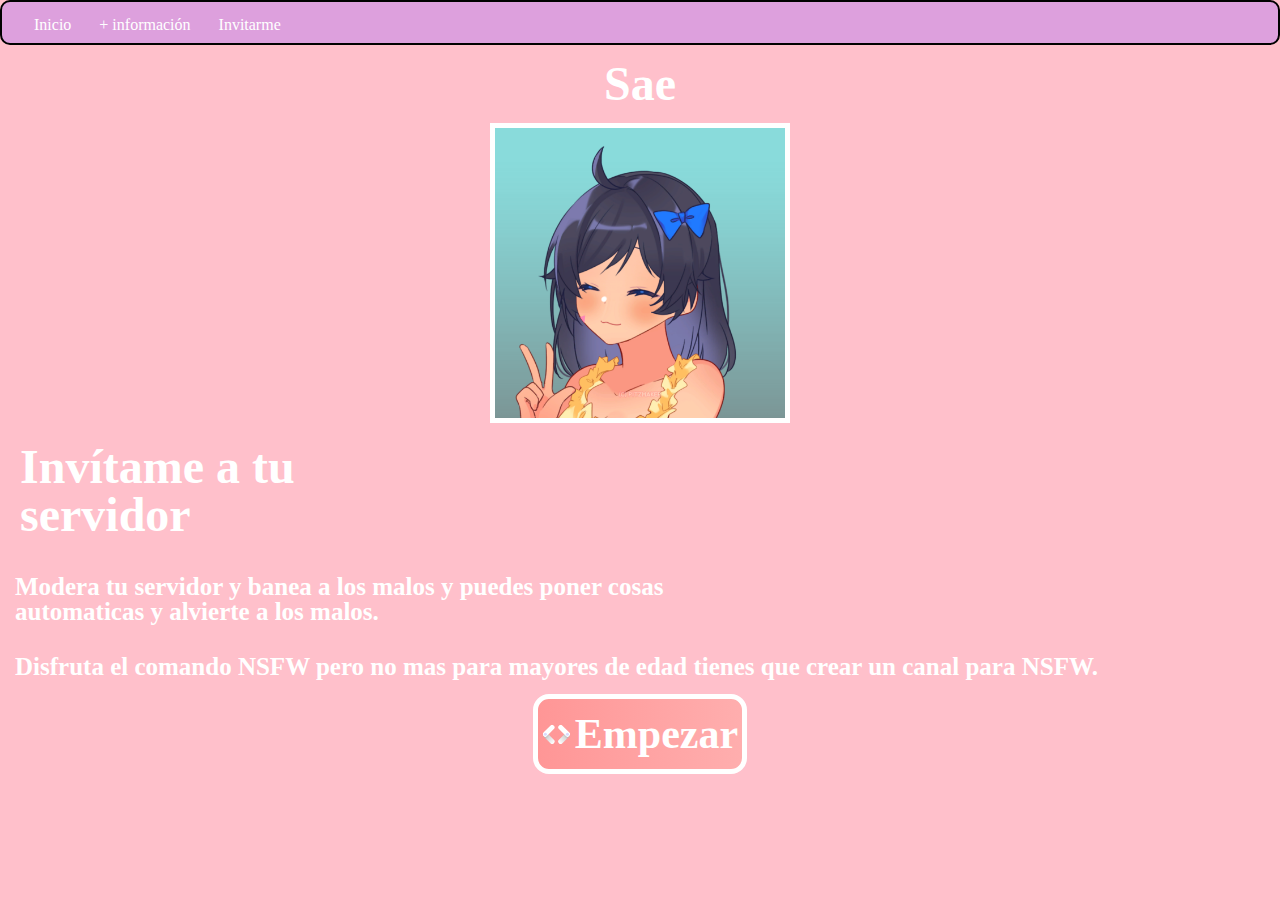
<file: invitacion.html>
<!DOCTYPE html>
<html lang="es">
<html>
    <head>
        <script type='text/javascript' data-cfasync='false'>window.purechatApi = { l: [], t: [], on: function () { this.l.push(arguments); } }; (function () { var done = false; var script = document.createElement('script'); script.async = true; script.type = 'text/javascript'; script.src = 'https://app.purechat.com/VisitorWidget/WidgetScript'; document.getElementsByTagName('HEAD').item(0).appendChild(script); script.onreadystatechange = script.onload = function (e) { if (!done && (!this.readyState || this.readyState == 'loaded' || this.readyState == 'complete')) { var w = new PCWidget({c: 'cf92e9a2-36f8-4a63-a466-87b3129c6e49', f: true }); done = true; } }; })();</script>
        <meta name="viewport" content="width=device-width, initial-scale=1.0, user-scalable=1.0, minimum-scale=1.0, maximum-scale=1.0">
        <meta name="theme-color" content="#ff0000">
        <meta http-equiv="CONTENT-TYPE" content="text/html; charset=UTF-8">
        <title>Invitacion l Sae</title>
        <link rel="stylesheet" href="invitacion.css"/>
        <script src="invitacion.js"></script>
    </head>
    <body>
        <nav id='menu'>
  <input type='checkbox' id='responsive-menu' onclick='updatemenu()'><label></label>
  <ul>
    <li><a href='index.html'>Inicio</a></li>
    <li><a href='info.html'>+ información</a></li>
    <li><a href='invitacion.html'>Invitarme</a></li>
  </ul>
</nav>
        <div class="texto">
            <h1 class="nombre">Sae</h1>
        </div>
        <div class="Bot">
        </div>
        <h1 class="titulo">Invítame a tu <br>servidor</h1>
        <div class="paragraph">
        <p class="p1">Modera tu servidor y banea a los malos y puedes poner cosas <br>automaticas y alvierte a los malos.</p>
        <p class="p2">Disfruta el comando NSFW pero no mas para mayores de edad tienes que crear un canal para NSFW.</p>
            </div>
        <div class="botton">
            <a class="boton" href="https://discord.com/oauth2/authorize?client_id=1026244121473601707&scope=bot%20applications.commands&permissions=2146958847"><span></span>Empezar</a>
        </div>
    </body>
</html>
</file>
<file: invitacion.css>
body{
  background: pink;
}

*{
  margin: 0;
  padding: 0;
  -webkit-box-sizing: border-box;
  -moz-box-sizing: boder-box;
  box-sizing: border-box;
}

.nombre{
	font-size: 48px;
  font-weight: 900;
  line-height: 1;
  color: white;
  text-align: center;
	 padding: 15px;
	text-decoration: none;
}

.Bot{
   width: 300px;
   height: 300px;
   background-image: url(Ah.png);
   background-size: cover;
   border: 5px solid white;
   margin: 0 auto;
}

.titulo{
	font-size: 48px;
  font-weight: 900;
  line-height: 1;
  color: white;
	padding: 20px;
}

.p1{
	font-size: 25px;
  font-weight: 900;
  line-height: 1;
  color: white;
	padding: 15px;
}

.p2{
	font-size: 25px;
  font-weight: 900;
  line-height: 1;
  color: white;
	padding: 15px;
}

.botton{
		text-align: center;
}

a.boton{
 background: linear-gradient(to right,#ff9696 ,#ffaeae);
 background-color: #ff9696;
 color: #fff;
 font-family: Trebuchet MS;
 font-size: 42px;
 font-weight: 800;
 font-style: normal;
 text-decoration: none;
 padding: 11px 4px;
 border: 5px solid #ffffff;
 border-radius: 16px;
 display: inline-flex;
 justify-content: center;
 align-items: center;
}
a.boton span{
 margin-right: 4px;
 display: block;
 width: 29px;
 height: 29px;
 background-image: url([data-uri]);
 background-repeat: no-repeat;
 background-size: contain;
 transform: rotate(0deg);
}
a.boton:hover{
 background: linear-gradient(to right,#ffa4a4 ,#ffb8b8);
 background-color: #ffa4a4;
}
a.boton:active{
 transform: scale(0.95);
}

#menu {
	background: plum;
	color: #FFF;
	height: 45px;
	padding-left: 18px;
	border-radius: 10px;
 border: 2px solid black;
}
#menu ul, #menu li {
	margin: 0 auto;
	padding: 0;
	list-style: none
}
#menu ul {
	width: 100%;
}
#menu li {
	float: left;
	display: inline;
	position: relative;
}
#menu a {
	display: block;
	line-height: 45px;
	padding: 0 14px;
	text-decoration: none;
	color: #FFFFFF;
	font-size: 16px;
}
#menu a.dropdown-arrow:after {
	content: "\25BE";
	margin-left: 5px;
}
#menu li a:hover {
	color: #0099CC;
	background: #F2F2F2;
}
#menu input {
	display: none;
	margin: 0;
	padding: 0;
	height: 45px;
	width: 100%;
	opacity: 0;
	cursor: pointer
}
#menu label {
	display: none;
	line-height: 45px;
	text-align: center;
	position: absolute;
	left: 35px
}
#menu label:before {
	font-size: 1.6em;
	content: "\2261"; 
	margin-left: 20px;
}
#menu ul.sub-menus{
	height: auto;
	overflow: hidden;
	width: 170px;
	background: #444444;
	position: absolute;
	z-index: 99;
	display: none;
}
#menu ul.sub-menus li {
	display: block;
	width: 100%;
}
#menu ul.sub-menus a {
	color: #FFFFFF;
	font-size: 16px;
}
#menu li:hover ul.sub-menus {
	display: block
}
#menu ul.sub-menus a:hover{
	background: #FFFFFF;
	color: #444444;
}
@media screen and (max-width: 800px){
	#menu {position:relative}
	#menu ul {background:#111;position:absolute;top:100%;right:0;left:0;z-index:3;height:auto;display:none}
	#menu ul.sub-menus {width:100%;position:static;}
	#menu ul.sub-menus a {padding-left:30px;}
	#menu li {display:block;float:none;width:auto;}
	#menu input, #menu label {position:absolute;top:0;left:0;display:block}
	#menu input {z-index:4}
	#menu input:checked + label {color:white}
	#menu input:checked + label:before {content:"\00d7"}
	#menu input:checked ~ ul {display:block}
}
</file>
